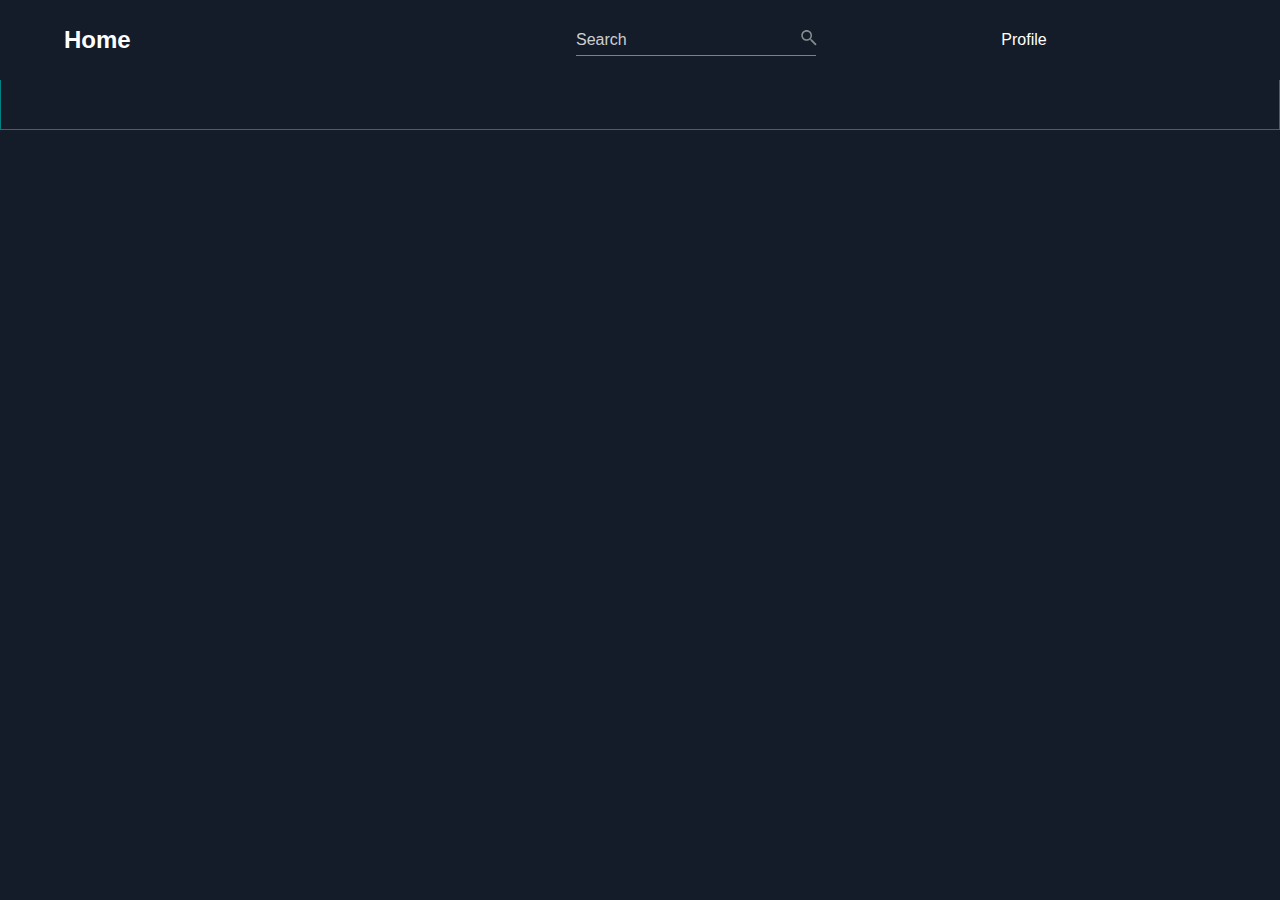
<file: index.html>
<!DOCTYPE html>
<html lang="en">

<head>
    <meta charset="UTF-8">
    <meta http-equiv="X-UA-Compatible" content="IE=edge">
    <meta name="viewport" content="width=device-width, initial-scale=1.0">
    <title>Hotstar</title>
    <link rel="stylesheet" href="./styles/index.css">
    <link rel="stylesheet" href="./styles/navbar.css">
</head>

<body>
    <div class="navbar">
        <div class="navberFixed">
            <div class="navContainer">
                <div class="logo"><a href="">
                        <h2>Home</h2>
                    </a></div>
                <div class="search-container right-element">
                    <input oninput="showData()" type="search" id="searchField" placeholder="Search">
                    <div class="searchIcon  ">
                        <i class="search-icon"></i>
                    </div>
                    <div class="result-holder element-show" id="resultHolder">
                    </div>
                </div>
                <div class="loging right-element"><a href="#">Profile</a></div>
            </div>
        </div>
    </div>
    <div id="main">
        <div id="main__content">
        </div>
    </div>
</body>

</html>
<script src="./scripts/index.js"></script>
</file>
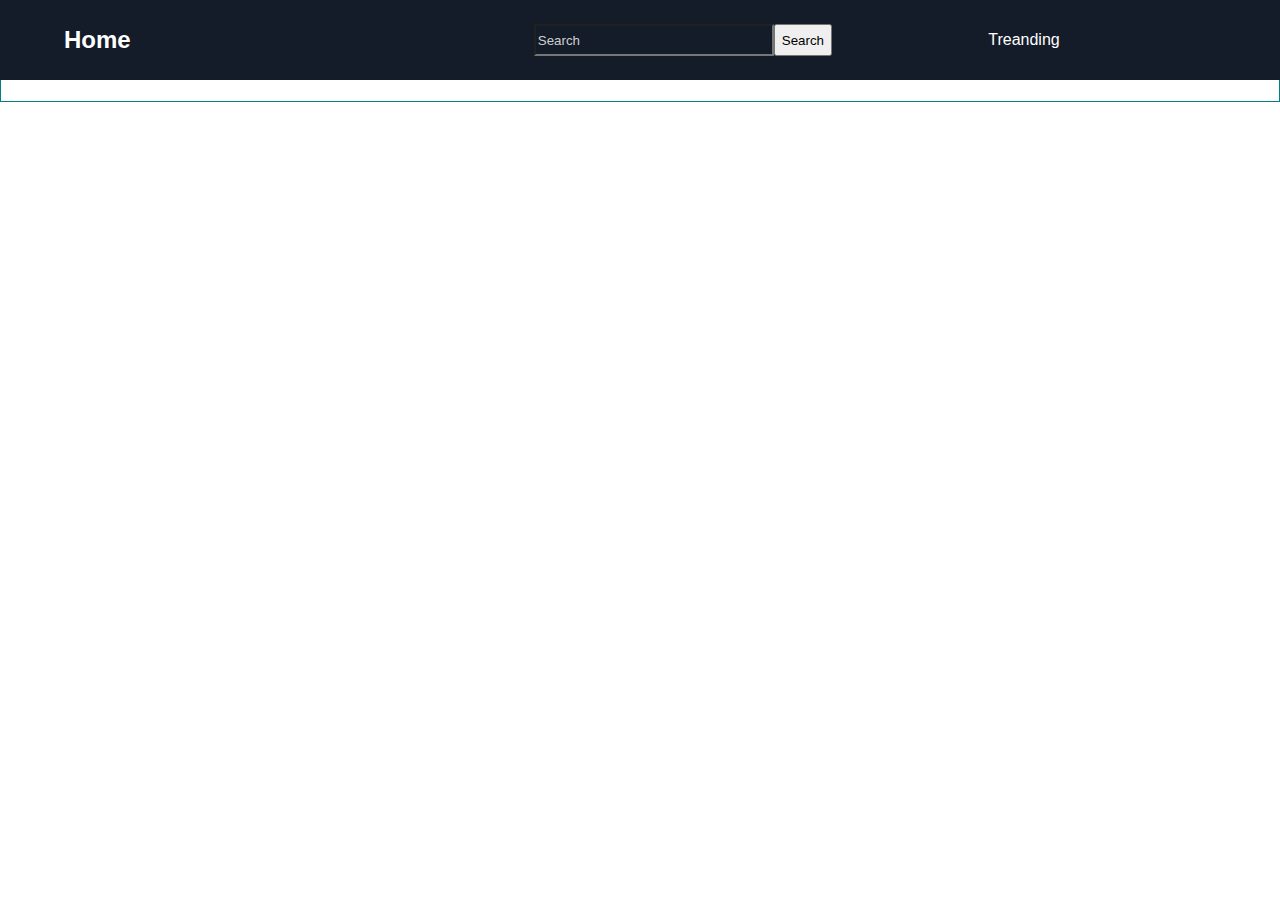
<file: trending.html>
<!DOCTYPE html>
<html lang="en">
<head>
    <meta charset="UTF-8">
    <meta http-equiv="X-UA-Compatible" content="IE=edge">
    <meta name="viewport" content="width=device-width, initial-scale=1.0">
    <title>Treanding</title>
    <link rel="stylesheet" href="navbar.css">
    <style>
        #main{
            /* margin-top: 80px; */
            border: 1px solid teal;
        }
        #content{
            display: grid;
            grid-template-columns: repeat(5, 1fr);
            width: 95%;
            margin: auto;
            gap: 1rem;
            margin-top: 100px;
        }
        #content > div {
            margin: auto;
            /* border: 1px solid red; */
            box-shadow: rgba(0, 0, 0, 0.35) 0px 5px 15px;
            border-radius: 5px;
            padding: 10px;
        }
        #content > div>img{
            height: 350px;
            margin: auto;
        }
    </style>
</head>
<body>
    <div class="navbar">
        <div class="navberFixed">
            <div class="navContainer">
                <div class="logo"><a href="index.html"><h2>Home</h2></a></div>
                <div class="search-container right-element">
                    <input oninput="showData()" type="search" id="searchField" placeholder="Search"><button onclick="showData()">Search</button>
                    <div class="result-holder element-show" id="resultHolder">
                        <!-- <a href="movie.html">
                            <div class="result-holderDiv">
                                <div class="result-holderDivImgDiv">
                                    <img class="result-holderDivImg" src="https://img1.hotstarext.com/image/upload/f_auto,t_web_hs_2_5x/sources/r1/cms/prod/4595/674595-h" alt="">
                                </div>
                                <div>
                                    <h2>Thor</h2>
                                    <p>desc</p>
                                </div>
                            </div>
                        </a> -->
                    </div>
                </div>
                <div class="loging right-element"><a href="trending.html">Treanding</a></div>
            </div>
        </div>
    </div>
    <div id="main">
        <div id="content">
            <!-- <div>
                <img src="" alt="">
                <h2>name</h2>
                <h4>rating</h4>
            </div> -->
        </div>
    </div>
</body>
</html>
<script src="index.js"></script>
<script>
// var API_KEY = "5e9e07c99c39fc2ae00eb88b3212ea61";
    var url_3 = `https://api.themoviedb.org/3/trending/all/week?api_key=${API_KEY}`
    getData();
    async function getData(){
        try{
            var res = await fetch(url_3)
            var res2 = await res.json()
            console.log(res2.results);
            showtrandingData(res2.results)
        }catch(err){
            console.log(err,"Something is wrong");
        }
    }
    function showtrandingData(data) {
        var content = document.getElementById("content");
        // content.innerHTML=null
        data.forEach(element => {
            content.innerHTML+=
            `<div>
                <img src="https://image.tmdb.org/t/p/w500${element.poster_path}" alt="">
                <h2>${element.title || element.original_title || element.name} </h2>
                <h4>Rating: ${element.vote_average}</h4>
            </div>`
        });
    }
</script>
</file>
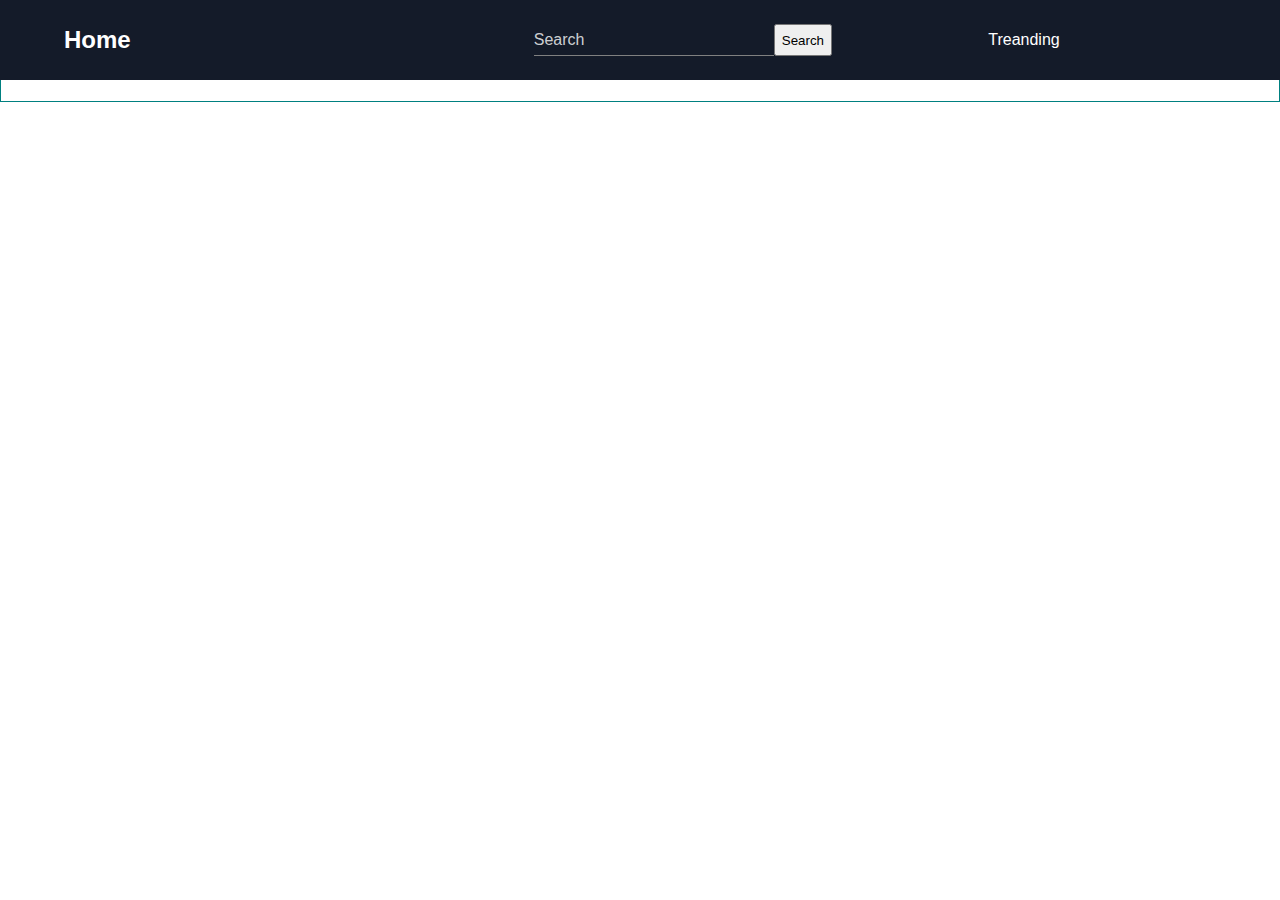
<file: pages/trending.html>
<!DOCTYPE html>
<html lang="en">

<head>
    <meta charset="UTF-8">
    <meta http-equiv="X-UA-Compatible" content="IE=edge">
    <meta name="viewport" content="width=device-width, initial-scale=1.0">
    <title>Treanding</title>
    <link rel="stylesheet" href="../styles/navbar.css">
    <link rel="stylesheet" href="../styles/trending.css">
</head>

<body>
    <div class="navbar">
        <div class="navberFixed">
            <div class="navContainer">
                <div class="logo"><a href="../index.html">
                        <h2>Home</h2>
                    </a></div>
                <div class="search-container right-element">
                    <input oninput="showData()" type="search" id="searchField" placeholder="Search"><button
                        onclick="showData()">Search</button>
                    <div class="result-holder element-show" id="resultHolder">
                    </div>
                </div>
                <div class="loging right-element"><a href="">Treanding</a></div>
            </div>
        </div>
    </div>
    <div id="main">
        <div id="content">
        </div>
    </div>
</body>

</html>
<script src="../scripts/index.js"></script>
<script src="../scripts/trending.js"></script>
</file>
<file: styles/index.css>
body {
    background: #141b29;
    color: white;
}

h5,
h3 {
    margin: 0.6rem;
}

#main {
    border: 1px solid teal;
}

#main__content {
    display: grid;
    grid-template-columns: repeat(4, 1fr);
    width: 95%;
    margin: auto;
    margin-top: 80px;
    margin-bottom: 3rem;
}

#main__content>div {
    cursor: pointer;
    margin: auto;
    margin-top: 3rem;
    width: 80%;
    box-shadow: rgba(255, 255, 255, 0.35) 0px 5px 15px;
    border-radius: 5px;
    padding: 4px;
    background-color: #fff;
    color: black;
    text-align: center;
    white-space: nowrap;
    overflow: hidden;
    text-overflow: ellipsis;
}

#main__content>div>img {
    height: 350px;
    width: 100%;
    margin: auto;
    border-radius: 5px;
}
</file>
<file: styles/navbar.css>
body {
    font-family: "Roboto", "HelveticaNeue-Light", sans-serif;
    margin: 0 auto;
    overflow-x: hidden;
}

a {
    text-decoration: none;
    color: white;
}

.navberFixed {
    width: 100vw;
    min-height: 80px;
    position: fixed;
    background: #141b29;
    color: white;
    margin: auto;
}

.navContainer {
    width: 90vw;
    margin: auto;
    min-height: 80px;
}

.navContainer {
    display: flex;
    align-items: center;
}

.navContainer>div {
    width: 33vw;
}

.header .nav-container .search-container {
    position: relative;
    z-index: 1;
}

.search-container>.input-open {
    width: 360px;
}

.search-container>input {
    position: relative;
    width: 240px;
    height: 32px;
}

.search-container>input:focus {
    outline: none;
    width: 360px;
    border-bottom: 1px solid #1f80e0;
}

#resultHolder {
    position: absolute;
    height: auto;
    transform: scale(0);
    margin-right: 15px;
}

#resultHolder .result-holderDiv {
    height: 100px;
    width: 350px;
    border: 5px solid rgb(65, 65, 65);
    background-color: rgb(32, 32, 32);
    color: white;
    display: flex;
}

#resultHolder>a>.result-holderDiv div p {
    font-size: 15px;
}

#resultHolder>a>.result-holderDiv div h2 {
    font-size: 15px;
}

.result-holderDivImg {
    height: 75px;
    margin: 10px;
}

.search-container {
    display: flex;
    justify-content: flex-end;
}

.search-container>#resultHolder {
    margin-top: 33px;
}

.loging {
    display: flex;
    justify-content: center;
}

#searchField {
    color: white;
    background-color: #141b29;
}

::placeholder {
    color: rgb(255, 255, 255, 0.8);
    opacity: 1;
    /* Firefox */

}



/*  index navbar style */

.search-container input {
    position: relative;
    width: 240px;
    height: 32px;
    border: none;
    border-bottom: 1px solid gray;
    color: var(--TEXT_COLOR_L2);
    font-size: 16px;
    outline: 0;
    padding: 0 28px 0 0px;
    border-radius: 0;
    background: none;
    transition: all 0.2s cubic-bezier(0.4, 0, 0.2, 1) 0s;
    opacity: 1;
}

.search-container .searchIcon {
    pointer-events: none;
    height: 15px;
    width: 16px;
    opacity: .9;
}

.search-container .searchIcon .search-icon {
    background: url([data-uri]) no-repeat;
    display: inline-block;
    width: 100%;
    height: 23px;
    margin-left: -15px;
    margin-bottom: -15px;
}
</file>
<file: navbar.css>
body{
    font-family: "Roboto","HelveticaNeue-Light",sans-serif;
    /* max-width: 100%; */
    margin: 0 auto;
    overflow-x: hidden;
}
a{
    text-decoration: none;
    color: white;
}
/* button{
    cursor: pointer;
    padding: 6px;
} */
/* .navbar{
    min-height: 80px;
    background: #141b29;
    border: 1px solid red;
} */
.navberFixed{
    /* border: 1px solid red; */
    width: 100vw;
    min-height: 80px;
    position: fixed;
    /* top: 0; */
    background: #141b29;
    color: white;
    margin: auto;
}
.navContainer{
    /* border: 1px solid rgb(255, 255, 255); */
    width: 90vw;
    margin: auto;
    /* background: #141b29; */
    min-height: 80px;
}
.navContainer {
    /* padding: 0 50px; */
    /* margin: 0 auto; */
    /* margin-top: 6px;
    min-height: 66px; */
    display: flex;
    align-items: center; 
}
.navContainer > div{
    /* min-height: 66px; */
    width: 33vw;
    /* border: 5px solid blue; */
}
.header .nav-container .search-container {
    position: relative;
    z-index: 1;
}
.search-container > .input-open {
    width: 360px;
}
.search-container > input {
    position: relative;
    width: 240px;
    height: 32px;
    /* float: right; */
}
.search-container > input:focus {
    outline: none;
    width: 360px;
    border-bottom: 1px solid #1f80e0;
}
#resultHolder{
    position: absolute;
    /* width: 300px; */
    height: auto;
    /* overflow: scroll; */
    transform: scale(0);
    margin-right: 15px;
}

#resultHolder .result-holderDiv{
    height: 100px;
    width: 350px;
    /* border-radius: 5px; */
    border: 5px solid rgb(65, 65, 65);
    background-color: rgb(32, 32, 32);
    color: white;
    display: flex;
}
#resultHolder > a>.result-holderDiv div p {
    font-size: 15px;
    /* width: 300px; */
}
#resultHolder > a>.result-holderDiv div h2{
    font-size: 15px;
}

.result-holderDivImg{
    height: 75px;
    margin: 10px;
}

.search-container{
    display: flex;
    justify-content: flex-end;
}
.search-container > #resultHolder{
    margin-top: 33px;
}

.loging{
    display: flex;
    justify-content: center;
}

#searchField{
    color: white;
    background-color: #141b29;
}
::placeholder { /* Chrome, Firefox, Opera, Safari 10.1+ */
    color: rgb(255, 255, 255, 0.8);
    opacity: 1; /* Firefox */
    
}

:-ms-input-placeholder { /* Internet Explorer 10-11 */
    color: white;
}

::-ms-input-placeholder { /* Microsoft Edge */
    color: white;
}
</file>
<file: styles/trending.css>
#main {
    border: 1px solid teal;
}

#content {
    display: grid;
    grid-template-columns: repeat(5, 1fr);
    width: 95%;
    margin: auto;
    gap: 1rem;
    margin-top: 100px;
}

#content>div {
    margin: auto;
    box-shadow: rgba(0, 0, 0, 0.35) 0px 5px 15px;
    border-radius: 5px;
    padding: 10px;
}

#content>div>img {
    height: 350px;
    margin: auto;
}
</file>
